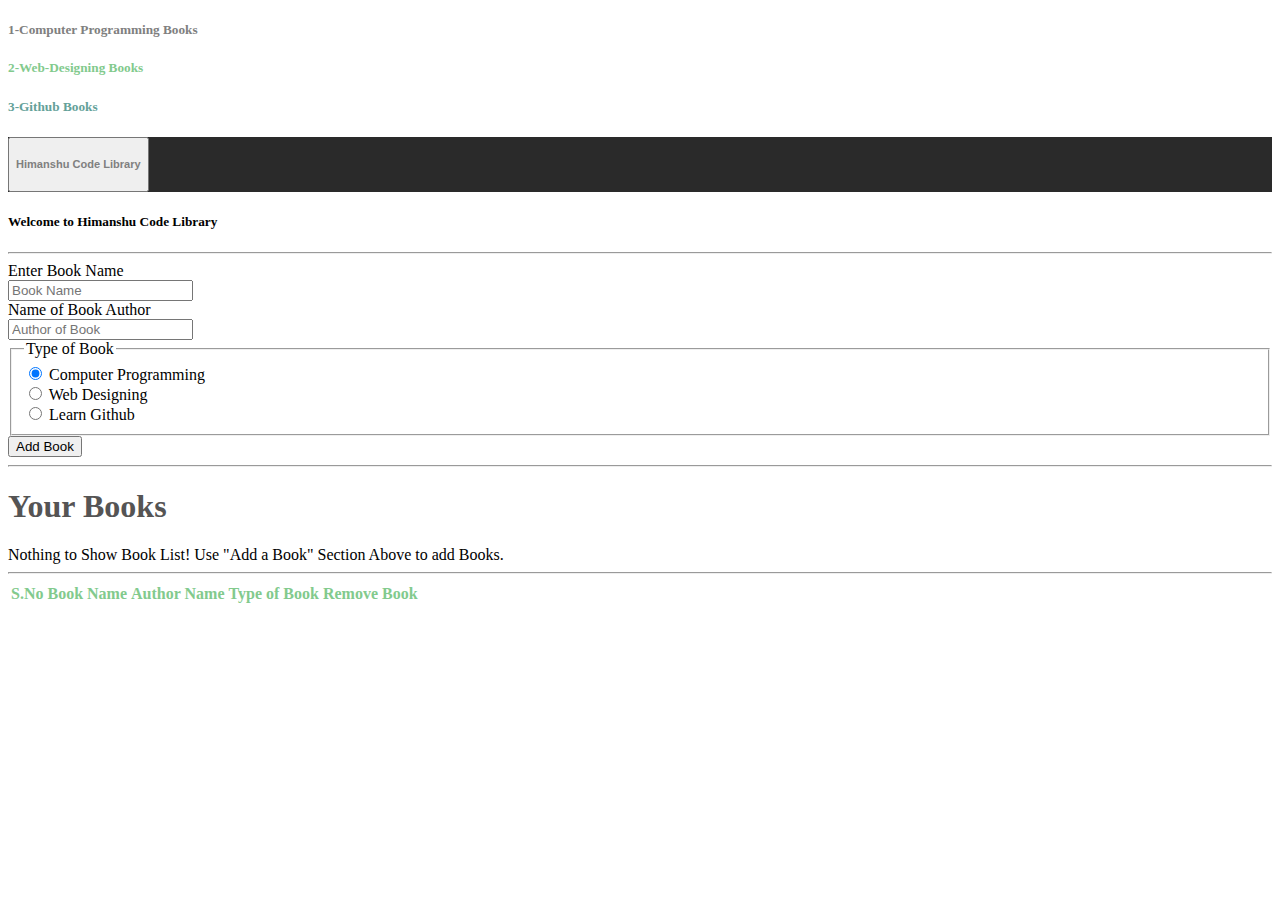
<file: Book Library Project/index.html>
<!DOCTYPE html>
<html lang="en">

<head>
    <meta charset="utf-8" />
    <meta name="viewport" content="width=device-width, initial-scale=1" />

    <link href="https://cdn.jsdelivr.net/npm/bootstrap@5.1.3/dist/css/bootstrap.min.css" rel="stylesheet"
        integrity="sha384-1BmE4kWBq78iYhFldvKuhfTAU6auU8tT94WrHftjDbrCEXSU1oBoqyl2QvZ6jIW3" crossorigin="anonymous" />
    <title>Himanshu Library</title>
</head>

<body>
    <div class="collapse" id="navbarToggleExternalContent">
        <div class="bg-dark p-4">
            <h5 style="color: gray">1-Computer Programming Books</h5>
            <h5 style="color: rgb(130, 202, 141)">2-Web-Designing Books</h5>
            <h5 style="color: rgb(100, 161, 153)">3-Github Books</h5>
        </div>
    </div>

    <nav class="navbar navbar-dark" style="background-color: #2a2a2a">
        <div class="container-fluid">
            <button class="navbar-toggler" type="button" data-bs-toggle="collapse"
                data-bs-target="#navbarToggleExternalContent" aria-controls="navbarToggleExternalContent"
                aria-expanded="false" aria-label="Toggle navigation">
                <span class="navbar-toggler-icon mx-3">
                    <div class="container-fluid mx-5">
                        <h5 class="navbar-brand mx-5" style="color: gray">
                            Himanshu Code Library
                        </h5>
                    </div>
                </span>
            </button>
        </div>
    </nav>

    <div class="container my-3">
        <h5>Welcome to Himanshu Code Library</h5>
        <hr />
        <form>
            <div class="row mb-3">
                <label for="bookName" class="col-sm-2 col-form-label">Enter Book Name</label>
                <div class="col-sm-10">
                    <input type="text" class="form-control" id="bookName" placeholder="Book Name" />
                </div>
            </div>
            <div class="row mb-3">
                <label for="Author" class="col-sm-2 col-form-label">Name of Book Author</label>
                <div class="col-sm-10">
                    <input type="text" class="form-control" id="author" placeholder="Author of Book" />
                </div>
            </div>
            <fieldset id="type" class="row mb-3">
                <legend class="col-form-label col-sm-2 pt-0">Type of Book</legend>
                <div class="col-sm-10">
                    <div class="form-check">
                        <input class="form-check-input" type="radio" name="Type of Book" id="Programming"
                            value="Computer Programming" checked />
                        <label class="form-check-label" for="Programming">
                            Computer Programming
                        </label>
                    </div>
                    <div class="form-check">
                        <input class="form-check-input" type="radio" name="Type of Book" id="Designing"
                            value="Web Designing" />
                        <label class="form-check-label" for="Designing">
                            Web Designing
                        </label>
                    </div>
                    <div class="form-check">
                        <input class="form-check-input" type="radio" name="Type of Book" id="Github"
                            value="Learn Github" />
                        <label class="form-check-label" for="Github">
                            Learn Github
                        </label>
                    </div>
                </div>
            </fieldset>
            <button type="button" id="addBook" class="btn btn-dark btn-outline-secondary">
                Add Book
            </button>
        </form>
    </div>

    <div class="container">
        <hr />
        <h1 style="color: #555454">Your Books</h1>
        <div id="test"></div>
        <hr />
        <table class="table table-dark table-striped">
            <thead>
                <tr style="color: rgb(130, 202, 141)">
                    <th scope="col">S.No</th>
                    <th scope="col">Book Name</th>
                    <th scope="col">Author Name</th>
                    <th scope="col">Type of Book</th>
                    <th scope="col">Remove Book</th>
                </tr>
            </thead>
            <tbody id="table"></tbody>
        </table>
    </div>

    <script src="index.js"></script>
    <script src="https://cdn.jsdelivr.net/npm/bootstrap@5.1.3/dist/js/bootstrap.bundle.min.js"
        integrity="sha384-ka7Sk0Gln4gmtz2MlQnikT1wXgYsOg+OMhuP+IlRH9sENBO0LRn5q+8nbTov4+1p"
        crossorigin="anonymous"></script>
</body>

</html>
</file>
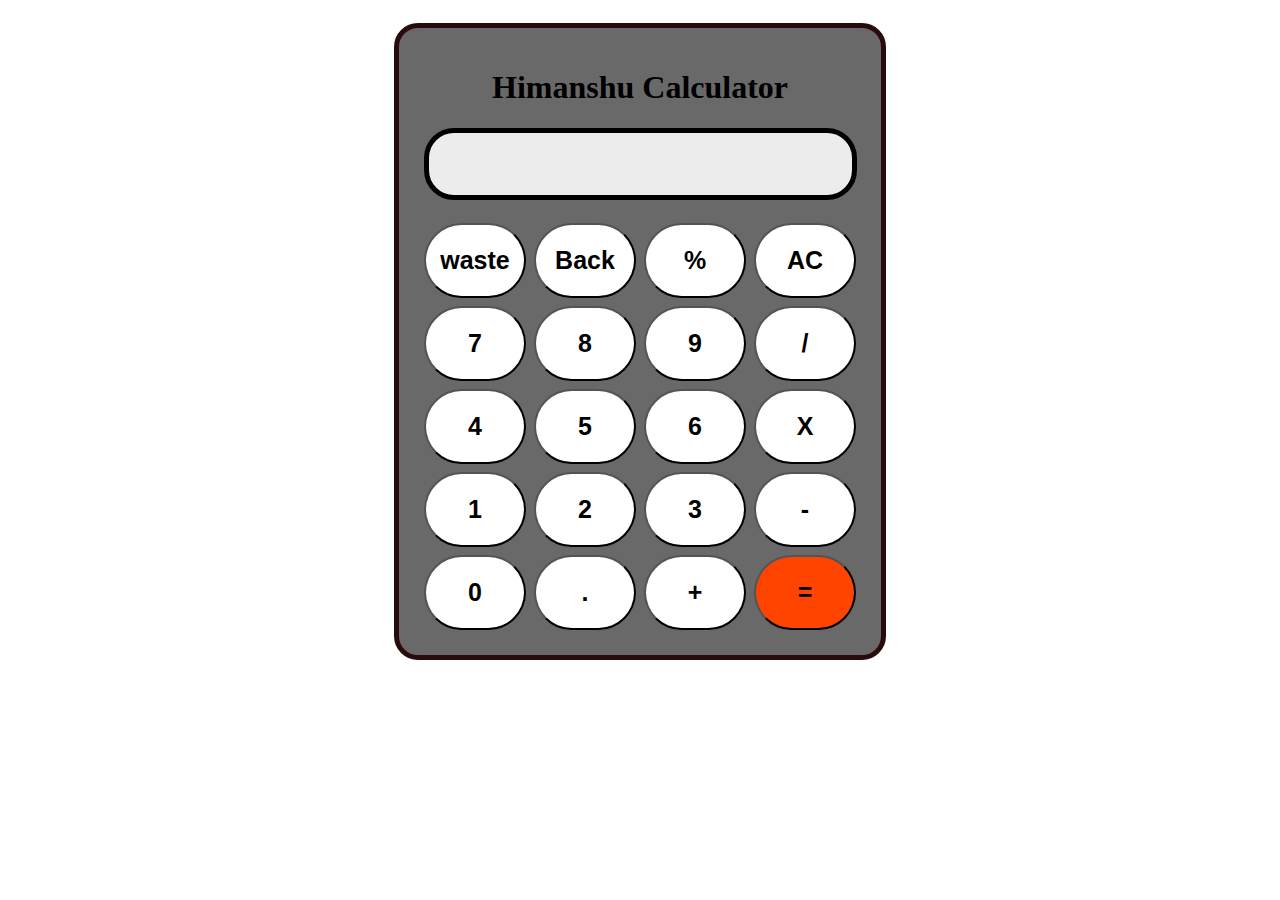
<file: Calculator/index.html>
<!DOCTYPE html>
<html lang="en">

<head>
    <meta charset="UTF-8">
    <meta http-equiv="X-UA-Compatible" content="IE=edge">
    <meta name="viewport" content="width=device-width, initial-scale=1.0">
    <title>Document</title>
    <link rel="stylesheet" href="index.css">
</head>

<body>
    <div class="container">
        <div class="calculator">
            <h1 id="heading">Himanshu Calculator</h1>
            <input type="text" name="screen" id="screen">
            <br>
            <br>
            <table>
                <tr>
                    <td><button>waste</button></td>
                    <td><button>Back</button></td>
                    <td><button>%</button></td>
                    <td><button>AC</button></td>
                </tr>
                <tr>
                    <td><button>7</button></td>
                    <td><button>8</button></td>
                    <td><button>9</button></td>
                    <td><button>/</button></td>
                </tr>
                <tr>
                    <td><button>4</button></td>
                    <td><button>5</button></td>
                    <td><button>6</button></td>
                    <td><button>X</button></td>
                </tr>
                <tr>
                    <td><button>1</button></td>
                    <td><button>2</button></td>
                    <td><button>3</button></td>
                    <td><button>-</button></td>
                </tr>
                <tr>
                    <td><button>0</button></td>
                    <td><button>.</button></td>
                    <td><button>+</button></td>
                    <td><button id="ubtn">=</button></td>
                </tr>
            </table>
        </div>
    </div>

</body>
<script src="index.js"></script>

</html>
</file>
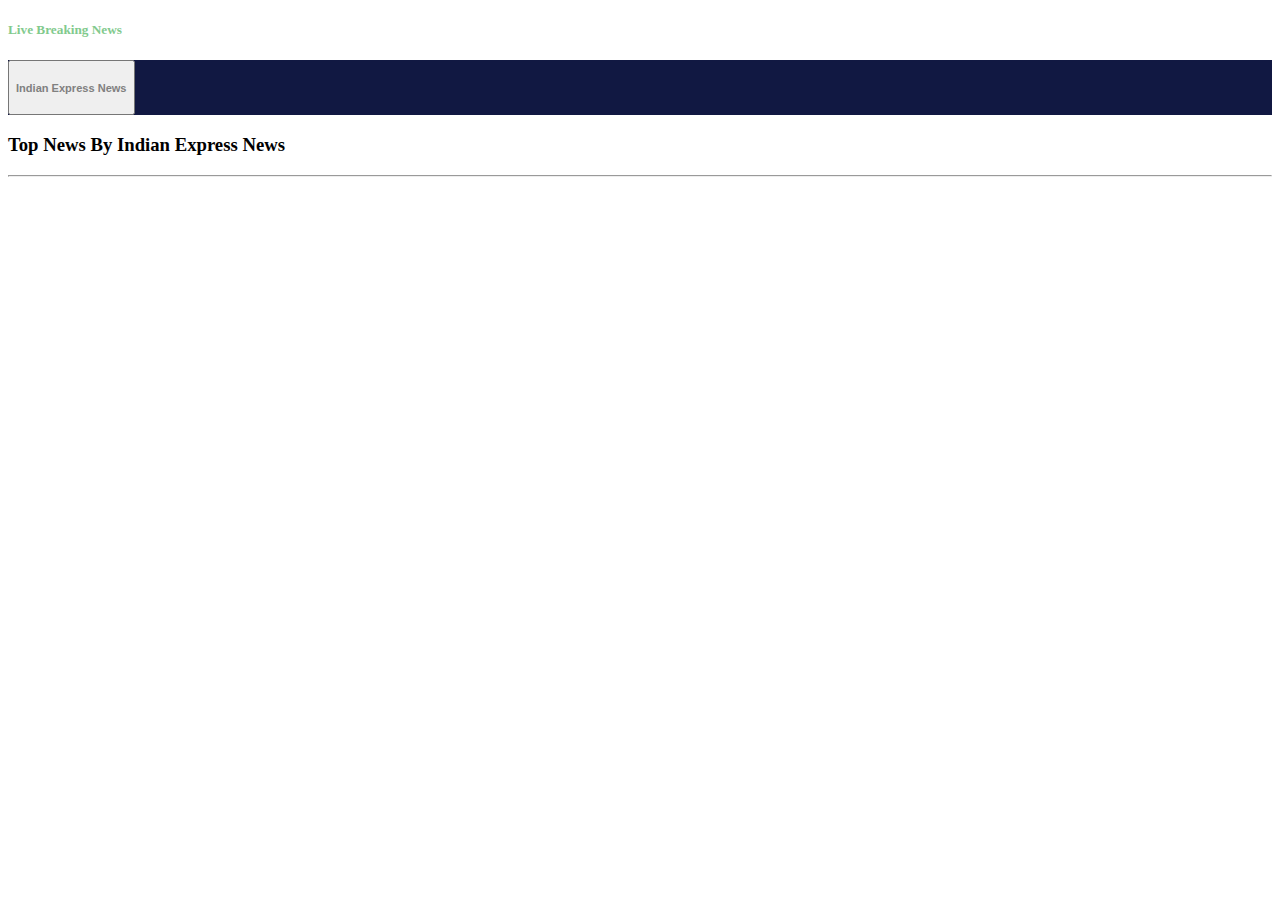
<file: Live News Project/index.html>
<!DOCTYPE html>
<html lang="en">

<head>
    <meta charset="utf-8" />
    <meta name="viewport" content="width=device-width, initial-scale=1" />
    <link href="https://cdn.jsdelivr.net/npm/bootstrap@5.1.3/dist/css/bootstrap.min.css" rel="stylesheet"
        integrity="sha384-1BmE4kWBq78iYhFldvKuhfTAU6auU8tT94WrHftjDbrCEXSU1oBoqyl2QvZ6jIW3" crossorigin="anonymous" />

    <title>Indian Express News</title>
</head>

<body>
    <div class="collapse" id="navbarToggleExternalContent">
        <div class="bg-dark p-4">
            <h5 style="color: rgb(130, 202, 141)">Live Breaking News</h5>
        </div>
    </div>

    <nav class="navbar navbar-dark" style="background-color: #111842">
        <div class="container-fluid">
            <button class="navbar-toggler" type="button" data-bs-toggle="collapse"
                data-bs-target="#navbarToggleExternalContent" aria-controls="navbarToggleExternalContent"
                aria-expanded="false" aria-label="Toggle navigation">
                <span class="navbar-toggler-icon mx-3">
                    <div class="container-fluid mx-5">
                        <h5 class="navbar-brand mx-5" style="color: gray">
                            Indian Express News
                        </h5>
                    </div>
                </span>
            </button>
        </div>
    </nav>

    <div class="container my-3">
        <h3>
            Top News <span class="badge bg-secondary">By Indian Express News</span>
        </h3>
        <hr />
        <div class="accordion" id="newsAccordion"></div>
    </div>

    <script src="https://cdn.jsdelivr.net/npm/bootstrap@5.1.3/dist/js/bootstrap.bundle.min.js"
        integrity="sha384-ka7Sk0Gln4gmtz2MlQnikT1wXgYsOg+OMhuP+IlRH9sENBO0LRn5q+8nbTov4+1p"
        crossorigin="anonymous"></script>
    <script src="./index.js"></script>
</body>

</html>
</file>
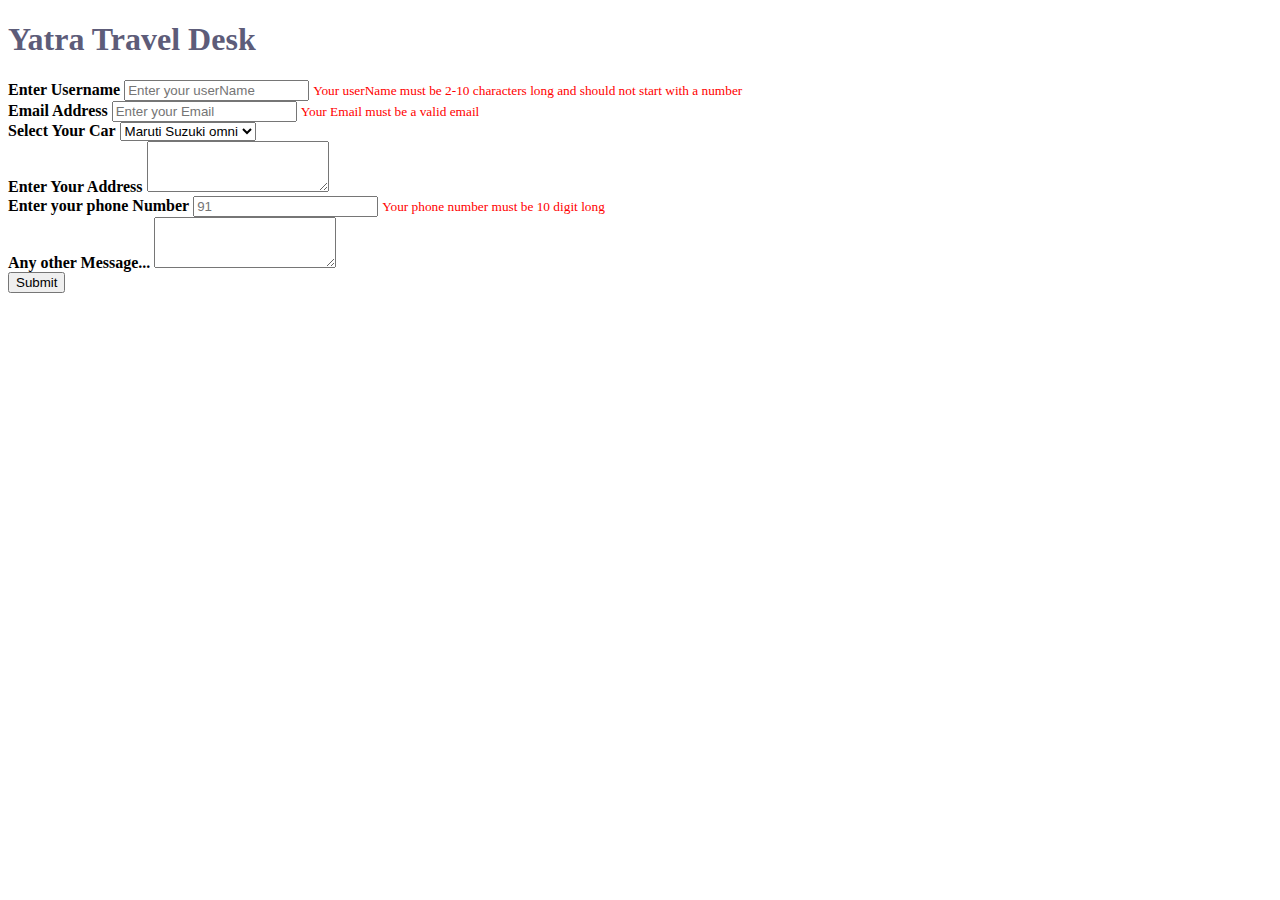
<file: Regular Expression/index.html>
<!DOCTYPE html>
<html lang="en">

<head>
    <meta charset="utf-8" />
    <meta name="viewport" content="width=device-width, initial-scale=1" />
    <link href="https://cdn.jsdelivr.net/npm/bootstrap@5.1.3/dist/css/bootstrap.min.css" rel="stylesheet"
        integrity="sha384-1BmE4kWBq78iYhFldvKuhfTAU6auU8tT94WrHftjDbrCEXSU1oBoqyl2QvZ6jIW3" crossorigin="anonymous" />

    <title>Welcome to Yatra Travels</title>
</head>

<body>
    <div class="container my-3">
        <h1 style="color: rgb(93, 92, 121)">Yatra Travel Desk</h1>
        <form>
            <div class="form-group my-2">
                <label for="name"><b>Enter Username</b></label>
                <input type="text" class="form-control" id="name" placeholder="Enter your userName" />
                <small id="namevalid" class="form-text text-muted invalid-feedback">
                    <a style="color: red">Your userName must be 2-10 characters long and should not start
                        with a number</a>
                </small>
            </div>

            <div class="form-group my-2">
                <label for="email"><b>Email Address</b></label>
                <input type="text" class="form-control" id="email" placeholder="Enter your Email" />
                <small id="emailvalid" class="form-text text-muted invalid-feedback">
                    <a style="color: red">Your Email must be a valid email</a>
                </small>
            </div>
            <div class="form-group my-2">
                <label for="car"><b>Select Your Car</b></label>
                <select class="form-control" id="car">
                    <option>Maruti Suzuki omni</option>
                    <option>Toyota Innova</option>
                    <option>Ford Titanium</option>
                    <option>Audi A4</option>
                </select>
            </div>
            <div class="form-group my-2">
                <label for="address"><b>Enter Your Address</b></label>
                <textarea class="form-control" name="address" id="address" rows="3"></textarea>
            </div>
            <div class="form-group my-2">
                <label for="address"><b>Enter your phone Number</b></label>
                <input class="form-control" name="phone" id="phone" rows="3" placeholder="91" />
                <small id="emailvalid" class="form-text text-muted invalid-feedback">
                    <a style="color: red">Your phone number must be 10 digit long</a>
                </small>
            </div>
            <div class="form-group my-2">
                <label for="exampleFormControlTextarea1"><b>Any other Message...</b></label>
                <textarea class="form-control" id="exampleFormControlTextarea1" rows="3"></textarea>
            </div>
            <button id="submit" class="btn btn-primary">Submit</button>
        </form>
    </div>

    <script src="index.js"></script>
    <script src="https://cdn.jsdelivr.net/npm/@popperjs/core@2.10.2/dist/umd/popper.min.js"
        integrity="sha384-7+zCNj/IqJ95wo16oMtfsKbZ9ccEh31eOz1HGyDuCQ6wgnyJNSYdrPa03rtR1zdB"
        crossorigin="anonymous"></script>
    <script src="https://cdn.jsdelivr.net/npm/bootstrap@5.1.3/dist/js/bootstrap.min.js"
        integrity="sha384-QJHtvGhmr9XOIpI6YVutG+2QOK9T+ZnN4kzFN1RtK3zEFEIsxhlmWl5/YESvpZ13"
        crossorigin="anonymous"></script>
    <script src="https://cdn.jsdelivr.net/npm/bootstrap@5.1.3/dist/js/bootstrap.bundle.min.js"
        integrity="sha384-ka7Sk0Gln4gmtz2MlQnikT1wXgYsOg+OMhuP+IlRH9sENBO0LRn5q+8nbTov4+1p"
        crossorigin="anonymous"></script>
</body>

</html>
</file>
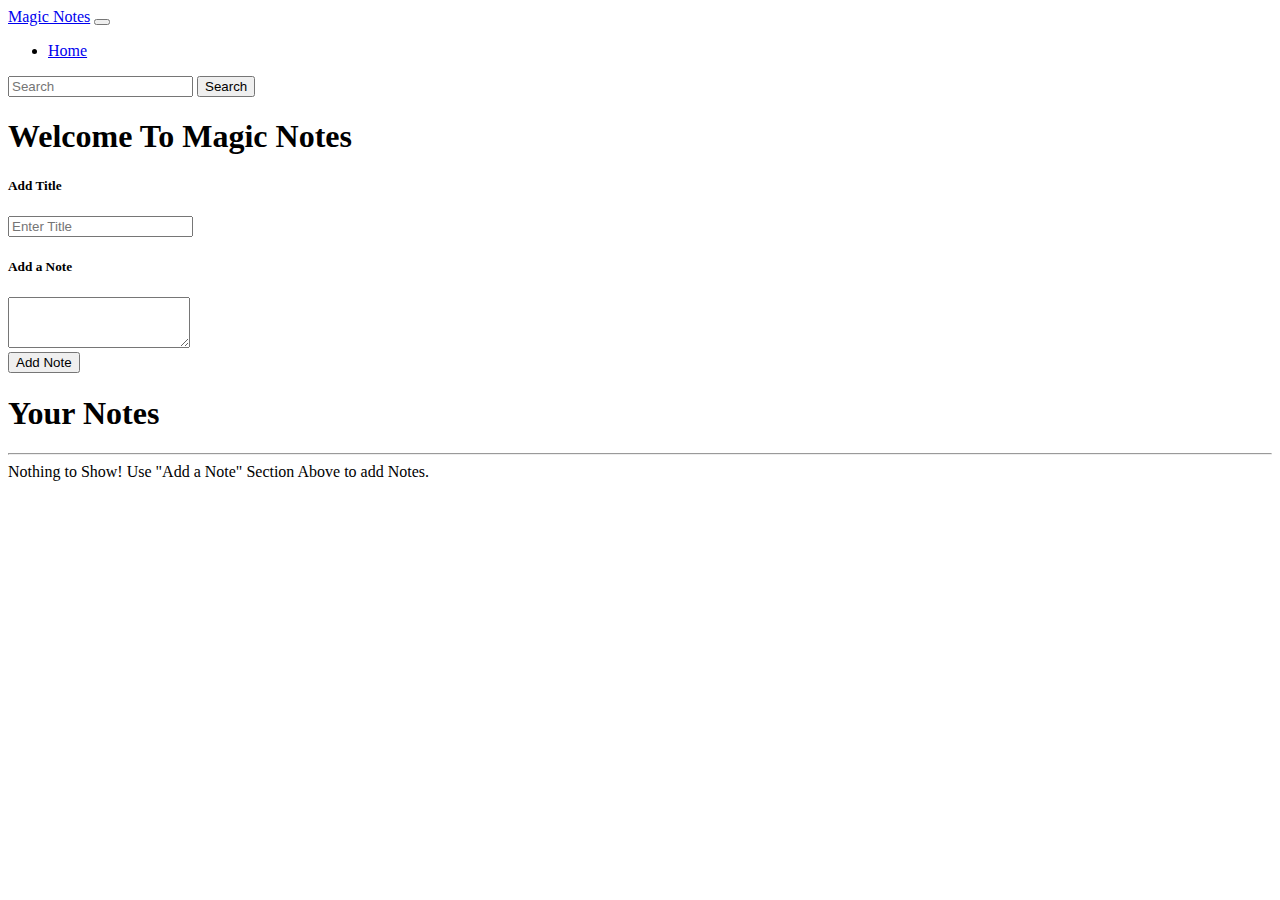
<file: Magic Note Project-1/project.html>
<!DOCTYPE html>
<html lang="en">
  <head>
    <!-- Required meta tags -->
    <meta charset="utf-8" />
    <meta name="viewport" content="width=device-width, initial-scale=1" />

    <!-- Bootstrap CSS -->
    <link
      href="https://cdn.jsdelivr.net/npm/bootstrap@5.1.3/dist/css/bootstrap.min.css"
      rel="stylesheet"
      integrity="sha384-1BmE4kWBq78iYhFldvKuhfTAU6auU8tT94WrHftjDbrCEXSU1oBoqyl2QvZ6jIW3"
      crossorigin="anonymous"
    />

    <title>Keep Notes App</title>
  </head>

  <body>
    <nav class="navbar navbar-expand-lg navbar-dark bg-dark">
      <div class="container-fluid">
        <a class="navbar-brand" href="#">Magic Notes</a>
        <button
          class="navbar-toggler"
          type="button"
          data-bs-toggle="collapse"
          data-bs-target="#navbarSupportedContent"
          aria-controls="navbarSupportedContent"
          aria-expanded="false"
          aria-label="Toggle navigation"
        >
          <span class="navbar-toggler-icon"></span>
        </button>
        <div class="collapse navbar-collapse" id="navbarSupportedContent">
          <ul class="navbar-nav me-auto mb-2 mb-lg-0">
            <li class="nav-item">
              <a class="nav-link active" aria-current="page" href="#">Home</a>
            </li>
          </ul>
          <form class="d-flex">
            <input
              id="searchTxt"
              class="form-control me-2"
              type="search"
              placeholder="Search"
              aria-label="Search"
            />
            <button class="btn btn-outline-success" type="submit">
              Search
            </button>
          </form>
        </div>
      </div>
    </nav>
    <div class="container my-3">
      <h1>Welcome To Magic Notes</h1>
      <div class="card">
        <div class="card-body">
          <div class="mb-3">
            <h5 class="card-title">Add Title</h5>
            <input
              type="text"
              class="form-control"
              id="addTitle"
              aria-describedby="title"
              placeholder="Enter Title"
            />
          </div>
          <h5 class="card-title">Add a Note</h5>
          <div class="mb-3">
            <textarea class="form-control" id="addTxt" rows="3"></textarea>
          </div>
          <button class="btn btn-primary id" id="addBtn">Add Note</button>
        </div>
      </div>
      <h1>Your Notes</h1>
      <hr />
      <div id="notes" class="row container-fluid"></div>
    </div>

    <script src="project.js"></script>
    <script
      src="https://cdn.jsdelivr.net/npm/bootstrap@5.1.3/dist/js/bootstrap.bundle.min.js"
      integrity="sha384-ka7Sk0Gln4gmtz2MlQnikT1wXgYsOg+OMhuP+IlRH9sENBO0LRn5q+8nbTov4+1p"
      crossorigin="anonymous"
    ></script>
  </body>
</html>
</file>
<file: Calculator/index.css>
.container {
    text-align: center;
    margin-top: 23px;
}

table {
    margin: auto;
}

input {
    border: 5px solid black;
    border-radius: 30px;
    font-size: 42px;
    width: 416px;
    height: 60px;
    
}

button:hover {
    background-color: #979696;
    cursor: pointer;
}

button {
    margin: 2px;
    font-weight: bold;
    font-size: 25px;
    background-color: white;
    border-radius: 50px;
    width: 102px;
    height: 75px;
}

#ubtn {
    background-color: rgb(255, 68, 0);
}

#ubtn:hover {
    color: #979696;
    background-color: rgb(68, 20, 3);
}

.calculator {
    border: 5px solid rgb(41, 11, 11);
    border-radius: 24px;
    padding: 20px;
    background-color: 	#696969;
    display: inline-block;
}

#screen {
    padding-left: 5px;
    background-color: rgb(236, 236, 236);
}
</file>
